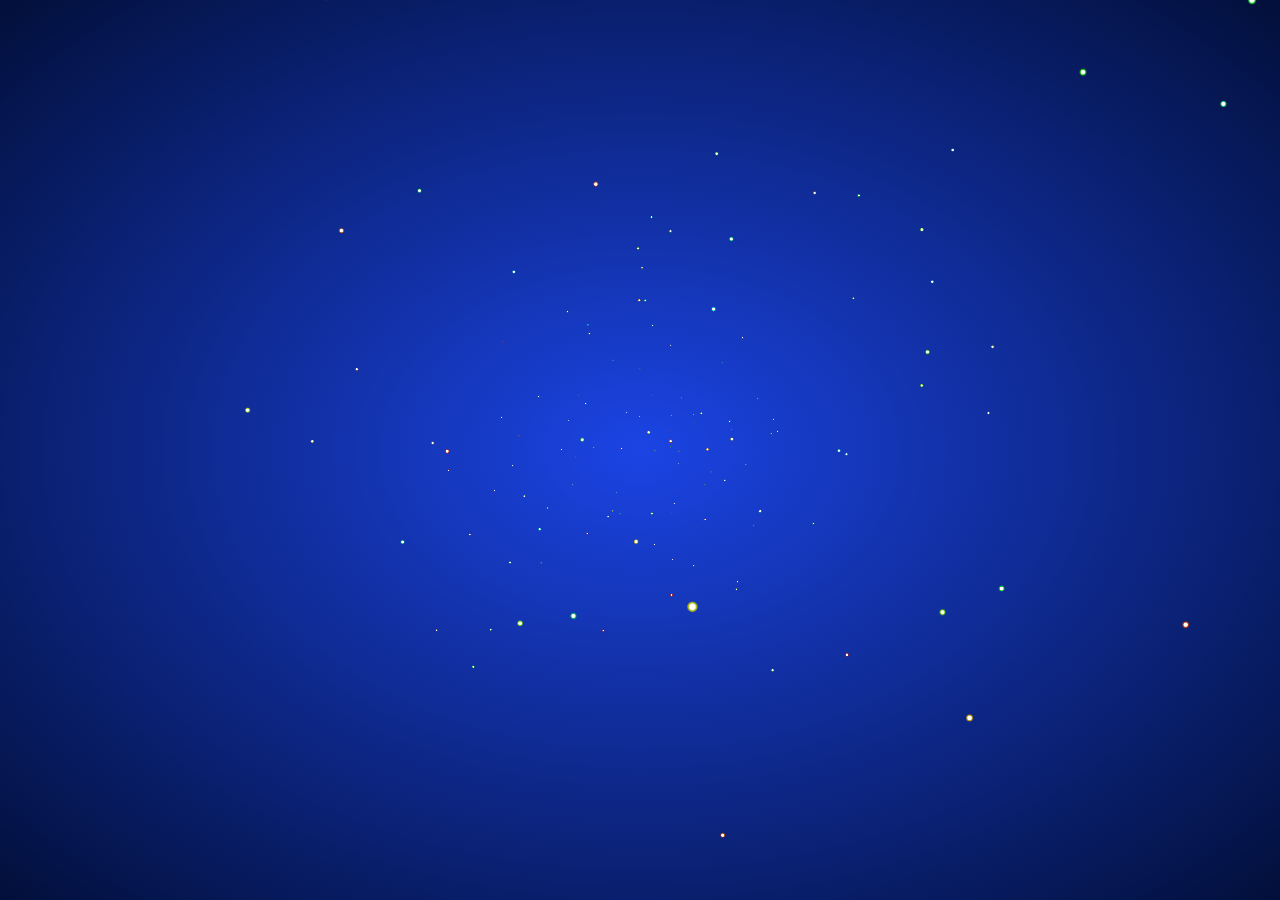
<file: static/js/index.html>
<html>
<head>
    <meta charset="utf-8">
    <title></title>
    <style>
        html {
            height: 100%;
            background-image: -webkit-radial-gradient(ellipse farthest-corner at center center, #1b44e4 0%, #020f3a 100%);
            background-image: radial-gradient(ellipse farthest-corner at center center, #1b44e4 0%, #020f3a 100%);
            cursor: move;
        }

        body {
            width: 100%;
            margin: 0;
            overflow: hidden;
        }
    </style>
</head>

<body>


    <canvas id="canv" width="1920" height="572"></canvas>
    <script>
var num = 200;
var w = window.innerWidth;
var h = window.innerHeight;
var max = 100;
var _x = 0;
var _y = 0;
var _z = 150;
var dtr = function(d) {
  return d * Math.PI / 180;
};

var rnd = function() {
  return Math.sin(Math.floor(Math.random() * 360) * Math.PI / 180);
};
var dist = function(p1, p2, p3) {
  return Math.sqrt(Math.pow(p2.x - p1.x, 2) + Math.pow(p2.y - p1.y, 2) + Math.pow(p2.z - p1.z, 2));
};

var cam = {
  obj: {
    x: _x,
    y: _y,
    z: _z
  },
  dest: {
    x: 0,
    y: 0,
    z: 1
  },
  dist: {
    x: 0,
    y: 0,
    z: 200
  },
  ang: {
    cplane: 0,
    splane: 0,
    ctheta: 0,
    stheta: 0
  },
  zoom: 1,
  disp: {
    x: w / 2,
    y: h / 2,
    z: 0
  },
  upd: function() {
    cam.dist.x = cam.dest.x - cam.obj.x;
    cam.dist.y = cam.dest.y - cam.obj.y;
    cam.dist.z = cam.dest.z - cam.obj.z;
    cam.ang.cplane = -cam.dist.z / Math.sqrt(cam.dist.x * cam.dist.x + cam.dist.z * cam.dist.z);
    cam.ang.splane = cam.dist.x / Math.sqrt(cam.dist.x * cam.dist.x + cam.dist.z * cam.dist.z);
    cam.ang.ctheta = Math.sqrt(cam.dist.x * cam.dist.x + cam.dist.z * cam.dist.z) / Math.sqrt(cam.dist.x * cam.dist.x + cam.dist.y * cam.dist.y + cam.dist.z * cam.dist.z);
    cam.ang.stheta = -cam.dist.y / Math.sqrt(cam.dist.x * cam.dist.x + cam.dist.y * cam.dist.y + cam.dist.z * cam.dist.z);
  }
};

var trans = {
  parts: {
    sz: function(p, sz) {
      return {
        x: p.x * sz.x,
        y: p.y * sz.y,
        z: p.z * sz.z
      };
    },
    rot: {
      x: function(p, rot) {
        return {
          x: p.x,
          y: p.y * Math.cos(dtr(rot.x)) - p.z * Math.sin(dtr(rot.x)),
          z: p.y * Math.sin(dtr(rot.x)) + p.z * Math.cos(dtr(rot.x))
        };
      },
      y: function(p, rot) {
        return {
          x: p.x * Math.cos(dtr(rot.y)) + p.z * Math.sin(dtr(rot.y)),
          y: p.y,
          z: -p.x * Math.sin(dtr(rot.y)) + p.z * Math.cos(dtr(rot.y))
        };
      },
      z: function(p, rot) {
        return {
          x: p.x * Math.cos(dtr(rot.z)) - p.y * Math.sin(dtr(rot.z)),
          y: p.x * Math.sin(dtr(rot.z)) + p.y * Math.cos(dtr(rot.z)),
          z: p.z
        };
      }
    },
    pos: function(p, pos) {
      return {
        x: p.x + pos.x,
        y: p.y + pos.y,
        z: p.z + pos.z
      };
    }
  },
  pov: {
    plane: function(p) {
      return {
        x: p.x * cam.ang.cplane + p.z * cam.ang.splane,
        y: p.y,
        z: p.x * -cam.ang.splane + p.z * cam.ang.cplane
      };
    },
    theta: function(p) {
      return {
        x: p.x,
        y: p.y * cam.ang.ctheta - p.z * cam.ang.stheta,
        z: p.y * cam.ang.stheta + p.z * cam.ang.ctheta
      };
    },
    set: function(p) {
      return {
        x: p.x - cam.obj.x,
        y: p.y - cam.obj.y,
        z: p.z - cam.obj.z
      };
    }
  },
  persp: function(p) {
    return {
      x: p.x * cam.dist.z / p.z * cam.zoom,
      y: p.y * cam.dist.z / p.z * cam.zoom,
      z: p.z * cam.zoom,
      p: cam.dist.z / p.z
    };
  },
  disp: function(p, disp) {
    return {
      x: p.x + disp.x,
      y: -p.y + disp.y,
      z: p.z + disp.z,
      p: p.p
    };
  },
  steps: function(_obj_, sz, rot, pos, disp) {
    var _args = trans.parts.sz(_obj_, sz);
    _args = trans.parts.rot.x(_args, rot);
    _args = trans.parts.rot.y(_args, rot);
    _args = trans.parts.rot.z(_args, rot);
    _args = trans.parts.pos(_args, pos);
    _args = trans.pov.plane(_args);
    _args = trans.pov.theta(_args);
    _args = trans.pov.set(_args);
    _args = trans.persp(_args);
    _args = trans.disp(_args, disp);
    return _args;
  }
};

(function() {
  "use strict";
  var threeD = function(param) {
    this.transIn = {};
    this.transOut = {};
    this.transIn.vtx = (param.vtx);
    this.transIn.sz = (param.sz);
    this.transIn.rot = (param.rot);
    this.transIn.pos = (param.pos);
  };

  threeD.prototype.vupd = function() {
    this.transOut = trans.steps(

      this.transIn.vtx,
      this.transIn.sz,
      this.transIn.rot,
      this.transIn.pos,
      cam.disp
    );
  };

  var Build = function() {
    this.vel = 0.04;
    this.lim = 360;
    this.diff = 200;
    this.initPos = 100;
    this.toX = _x;
    this.toY = _y;
    this.go();
  };

  Build.prototype.go = function() {
    this.canvas = document.getElementById("canv");
    this.canvas.width = window.innerWidth;
    this.canvas.height = window.innerHeight;
    this.$ = canv.getContext("2d");
    this.$.globalCompositeOperation = 'source-over';
    this.varr = [];
    this.dist = [];
    this.calc = [];

    for (var i = 0, len = num; i < len; i++) {
      this.add();
    }

    this.rotObj = {
      x: 0,
      y: 0,
      z: 0
    };
    this.objSz = {
      x: w / 5,
      y: h / 5,
      z: w / 5
    };
  };

  Build.prototype.add = function() {
    this.varr.push(new threeD({
      vtx: {
        x: rnd(),
        y: rnd(),
        z: rnd()
      },
      sz: {
        x: 0,
        y: 0,
        z: 0
      },
      rot: {
        x: 20,
        y: -20,
        z: 0
      },
      pos: {
        x: this.diff * Math.sin(360 * Math.random() * Math.PI / 180),
        y: this.diff * Math.sin(360 * Math.random() * Math.PI / 180),
        z: this.diff * Math.sin(360 * Math.random() * Math.PI / 180)
      }
    }));
    this.calc.push({
      x: 360 * Math.random(),
      y: 360 * Math.random(),
      z: 360 * Math.random()
    });
  };

  Build.prototype.upd = function() {
    cam.obj.x += (this.toX - cam.obj.x) * 0.05;
    cam.obj.y += (this.toY - cam.obj.y) * 0.05;
  };

  Build.prototype.draw = function() {
    this.$.clearRect(0, 0, this.canvas.width, this.canvas.height);
    cam.upd();
    this.rotObj.x += 0.1;
    this.rotObj.y += 0.1;
    this.rotObj.z += 0.1;

    for (var i = 0; i < this.varr.length; i++) {
      for (var val in this.calc[i]) {
        if (this.calc[i].hasOwnProperty(val)) {
          this.calc[i][val] += this.vel;
          if (this.calc[i][val] > this.lim) this.calc[i][val] = 0;
        }
      }

      this.varr[i].transIn.pos = {
        x: this.diff * Math.cos(this.calc[i].x * Math.PI / 180),
        y: this.diff * Math.sin(this.calc[i].y * Math.PI / 180),
        z: this.diff * Math.sin(this.calc[i].z * Math.PI / 180)
      };
      this.varr[i].transIn.rot = this.rotObj;
      this.varr[i].transIn.sz = this.objSz;
      this.varr[i].vupd();
      if (this.varr[i].transOut.p < 0) continue;
      var g = this.$.createRadialGradient(this.varr[i].transOut.x, this.varr[i].transOut.y, this.varr[i].transOut.p, this.varr[i].transOut.x, this.varr[i].transOut.y, this.varr[i].transOut.p * 2);
      this.$.globalCompositeOperation = 'lighter';
      g.addColorStop(0, 'hsla(255, 255%, 255%, 1)');
      g.addColorStop(.5, 'hsla(' + (i + 2) + ',85%, 40%,1)');
      g.addColorStop(1, 'hsla(' + (i) + ',85%, 40%,.5)');
      this.$.fillStyle = g;
      this.$.beginPath();
      this.$.arc(this.varr[i].transOut.x, this.varr[i].transOut.y, this.varr[i].transOut.p * 2, 0, Math.PI * 2, false);
      this.$.fill();
      this.$.closePath();
    }
  };
  Build.prototype.anim = function() {
    window.requestAnimationFrame = (function() {
      return window.requestAnimationFrame ||
        function(callback, element) {
          window.setTimeout(callback, 1000 / 60);
        };
    })();
    var anim = function() {
      this.upd();
      this.draw();
      window.requestAnimationFrame(anim);

    }.bind(this);
    window.requestAnimationFrame(anim);
  };

  Build.prototype.run = function() {
    this.anim();

    window.addEventListener('mousemove', function(e) {
      this.toX = (e.clientX - this.canvas.width / 2) * -0.8;
      this.toY = (e.clientY - this.canvas.height / 2) * 0.8;
    }.bind(this));
    window.addEventListener('touchmove', function(e) {
      e.preventDefault();
      this.toX = (e.touches[0].clientX - this.canvas.width / 2) * -0.8;
      this.toY = (e.touches[0].clientY - this.canvas.height / 2) * 0.8;
    }.bind(this));
    window.addEventListener('mousedown', function(e) {
      for (var i = 0; i < 100; i++) {
        this.add();
      }
    }.bind(this));
    window.addEventListener('touchstart', function(e) {
      e.preventDefault();
      for (var i = 0; i < 100; i++) {
        this.add();
      }
    }.bind(this));
  };
  var app = new Build();
  app.run();
})();
window.addEventListener('resize', function() {
  canvas.width = w = window.innerWidth;
  canvas.height = h = window.innerHeight;
}, false);
    </script>
</body>
</html>
</file>
